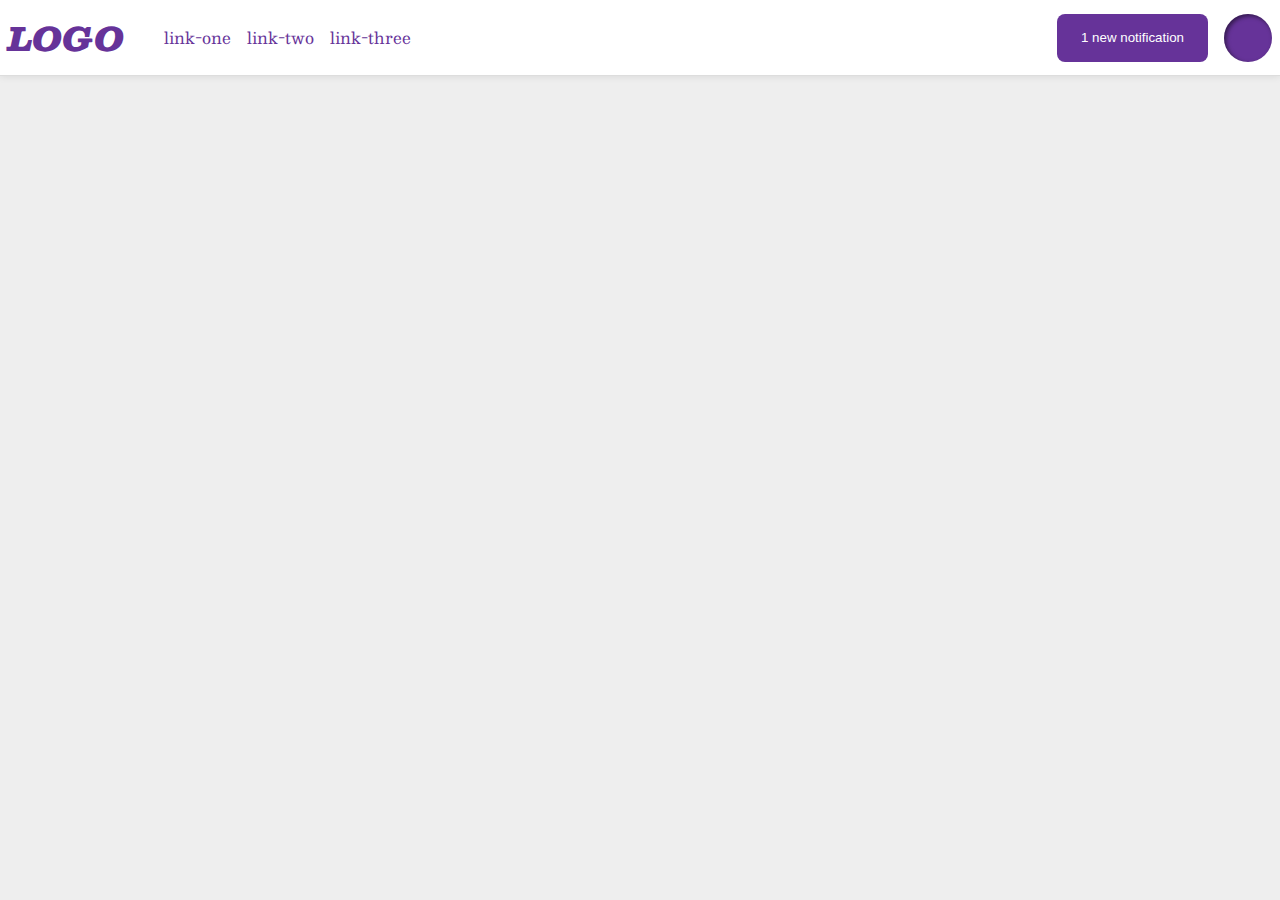
<file: flex/03-flex-header-2/index.html>
<!DOCTYPE html>
<html lang="en">
  <head>
    <meta charset="UTF-8">
    <meta http-equiv="X-UA-Compatible" content="IE=edge">
    <meta name="viewport" content="width=device-width, initial-scale=1.0">
    <title>Flex Header 2</title>
    <link rel="stylesheet" href="style.css">
  </head>
  <body>
    <div class="header">

      <div class="logo">
        LOGO
      </div>

      <div class="left-container">
        <ul class="links">
          <li><a href="google.com">link-one</a></li>
          <li><a href="google.com">link-two</a></li>
          <li><a href="google.com">link-three</a></li>
        </ul>
      </div>
      
      <div class="right-container">
        <button class="notifications">
          1 new notification
        </button>
        <div class="profile-image"></div>
      </div>
      
    </div>
  </body>
</html>
</file>
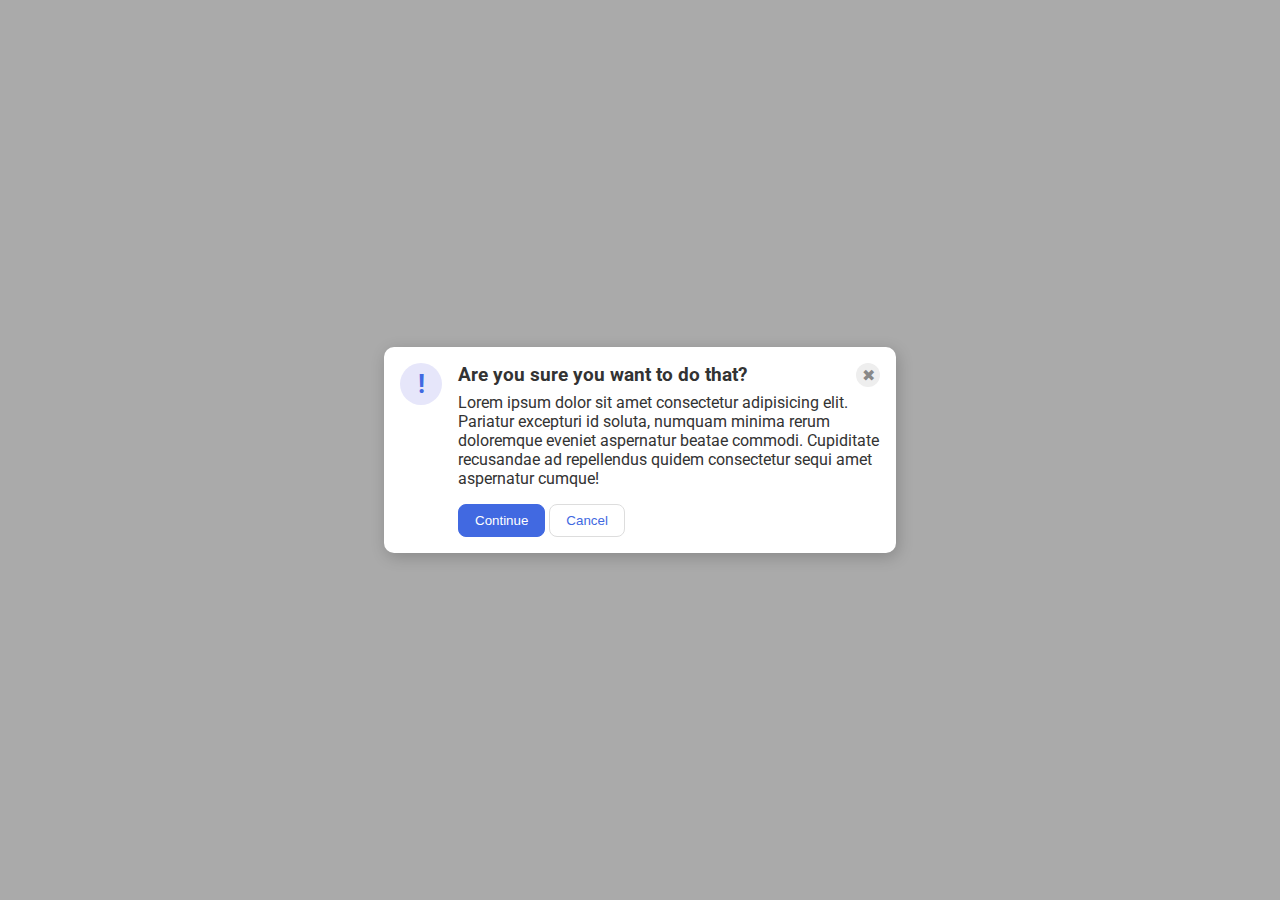
<file: flex/05-flex-modal/index.html>
<!DOCTYPE html>
<html lang="en">
  <head>
    <meta charset="UTF-8">
    <meta http-equiv="X-UA-Compatible" content="IE=edge">
    <meta name="viewport" content="width=device-width, initial-scale=1.0">
    <link rel="stylesheet" href="style.css">
    <title>Modal</title>
  </head>
  <body>
    <div class="modal">
      <div class="icon">!</div>
      <div class="main">
        
        <div class="top">
          <div class="header">Are you sure you want to do that?</div>
          <div class="close-button">✖</div>
        </div>
        
        <div class="text">Lorem ipsum dolor sit amet consectetur adipisicing elit. Pariatur excepturi id soluta, numquam minima
          rerum doloremque eveniet aspernatur beatae commodi. Cupiditate recusandae ad repellendus quidem consectetur sequi amet
          aspernatur cumque!</div>
        <button class="continue">Continue</button>
        <button class="cancel">Cancel</button>
      </div>
      
    </div>
  </body>
</html>
</file>
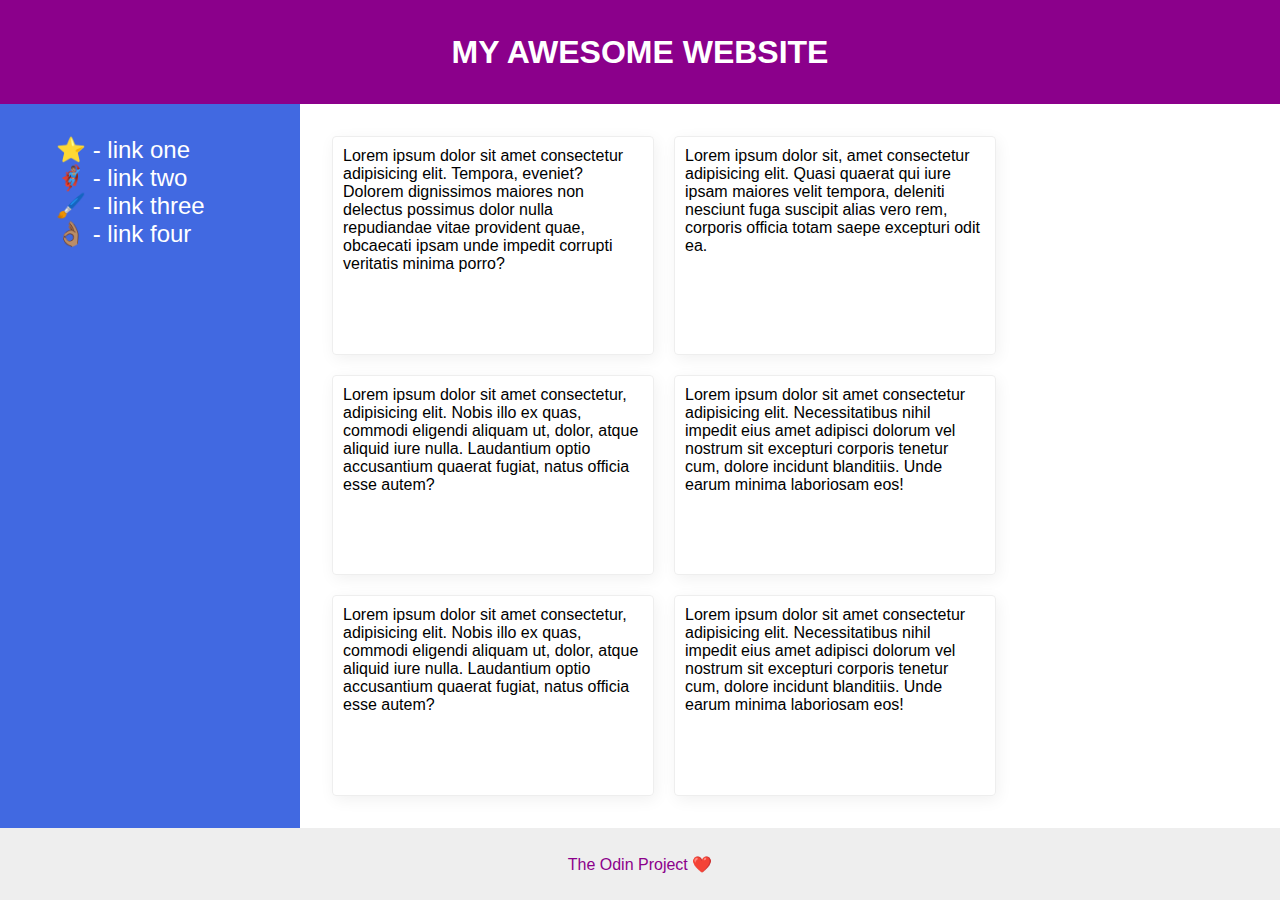
<file: flex/07-flex-layout-2/index.html>
<!DOCTYPE html>
<html lang="en">
  <head>
    <meta charset="UTF-8">
    <meta http-equiv="X-UA-Compatible" content="IE=edge">
    <meta name="viewport" content="width=device-width, initial-scale=1.0">
    <title>The Holy Grail</title>
    <link rel="stylesheet" href="style.css">
  </head>
  <body>

    <div class="header">
      MY AWESOME WEBSITE
    </div>

    <div class="content">
      <div class="sidebar">
        <ul>
          <li><a href="#">⭐ - link one</a></li>
          <li><a href="#">🦸🏽‍♂️ - link two</a></li>
          <li><a href="#">🖌️ - link three</a></li>
          <li><a href="#">👌🏽 - link four</a></li>
        </ul>
      </div>
      
      <div class="cards">
        <div class="card">Lorem ipsum dolor sit amet consectetur adipisicing elit. Tempora, eveniet? Dolorem dignissimos maiores
          non delectus possimus dolor nulla repudiandae vitae provident quae, obcaecati ipsam unde impedit corrupti veritatis
          minima porro?</div>
        <div class="card">Lorem ipsum dolor sit, amet consectetur adipisicing elit. Quasi quaerat qui iure ipsam maiores velit
          tempora, deleniti nesciunt fuga suscipit alias vero rem, corporis officia totam saepe excepturi odit ea.</div>
        <div class="card">Lorem ipsum dolor sit amet consectetur, adipisicing elit. Nobis illo ex quas, commodi eligendi aliquam
          ut, dolor, atque aliquid iure nulla. Laudantium optio accusantium quaerat fugiat, natus officia esse autem?</div>
        <div class="card">Lorem ipsum dolor sit amet consectetur adipisicing elit. Necessitatibus nihil impedit eius amet
          adipisci dolorum vel nostrum sit excepturi corporis tenetur cum, dolore incidunt blanditiis. Unde earum minima
          laboriosam eos!</div>
        <div class="card">Lorem ipsum dolor sit amet consectetur, adipisicing elit. Nobis illo ex quas, commodi eligendi aliquam
          ut, dolor, atque aliquid iure nulla. Laudantium optio accusantium quaerat fugiat, natus officia esse autem?</div>
        <div class="card">Lorem ipsum dolor sit amet consectetur adipisicing elit. Necessitatibus nihil impedit eius amet
          adipisci dolorum vel nostrum sit excepturi corporis tenetur cum, dolore incidunt blanditiis. Unde earum minima
          laboriosam eos!</div>
        </div>
      </div>
      
    <div class="footer">
      The Odin Project ❤️
    </div>
  </body>
</html>
</file>
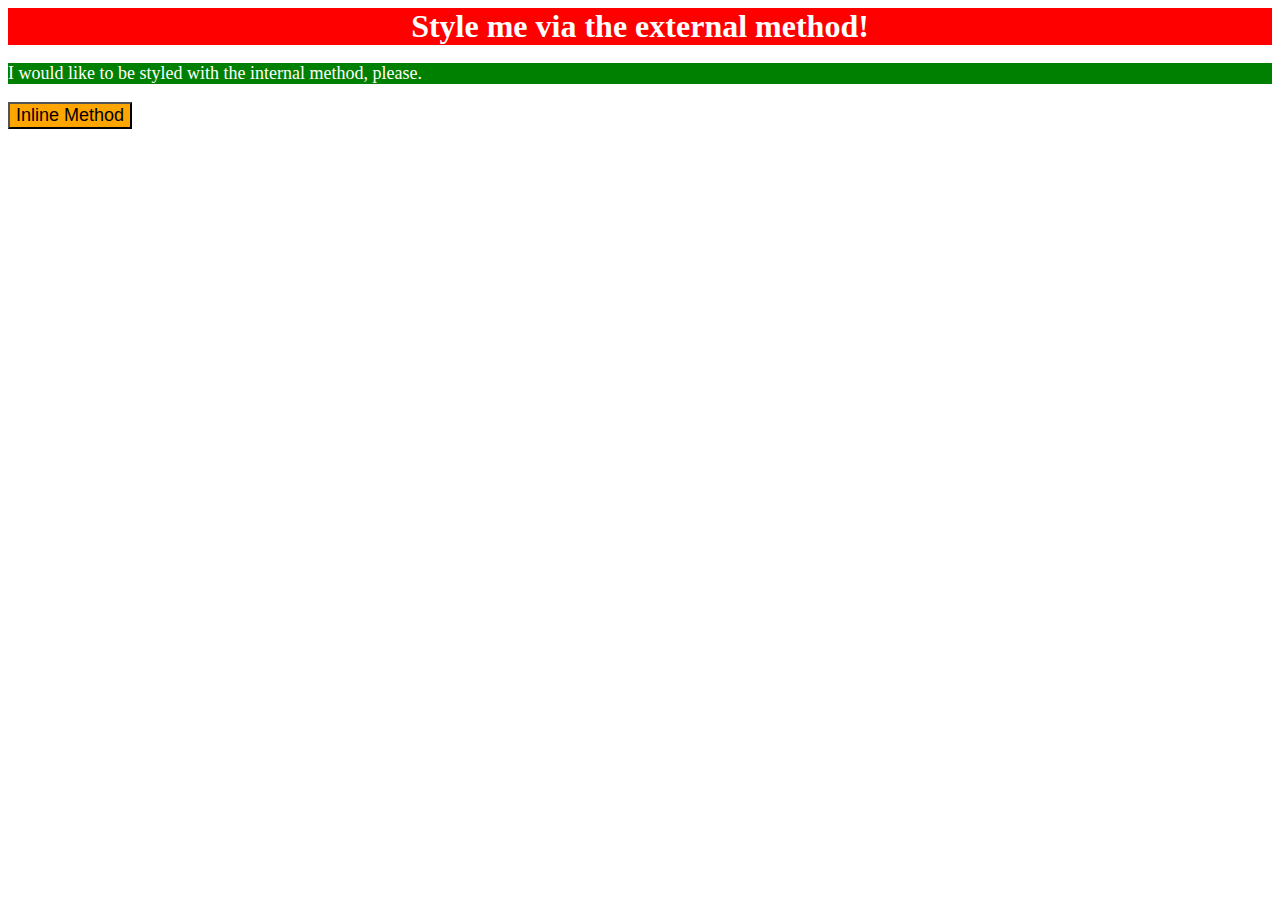
<file: foundations/01-css-methods/index.html>
<!DOCTYPE html>
<html lang="en">
  <head>
    <meta charset="UTF-8">
    <meta http-equiv="X-UA-Compatible" content="IE=edge">
    <meta name="viewport" content="width=device-width, initial-scale=1.0">
    <title>Methods for Adding CSS</title>
    <link rel="stylesheet" href="styles.css">
    <style>
      p {
        background-color:green;
        color: white;
        font-size: 18px;
      }
    </style>
  </head>
  <body>
    <div>Style me via the external method!</div>
    <p>I would like to be styled with the internal method, please.</p>
    <button style="background-color: orange; font-size: 18px;">Inline Method</button>
  </body>
</html>
</file>
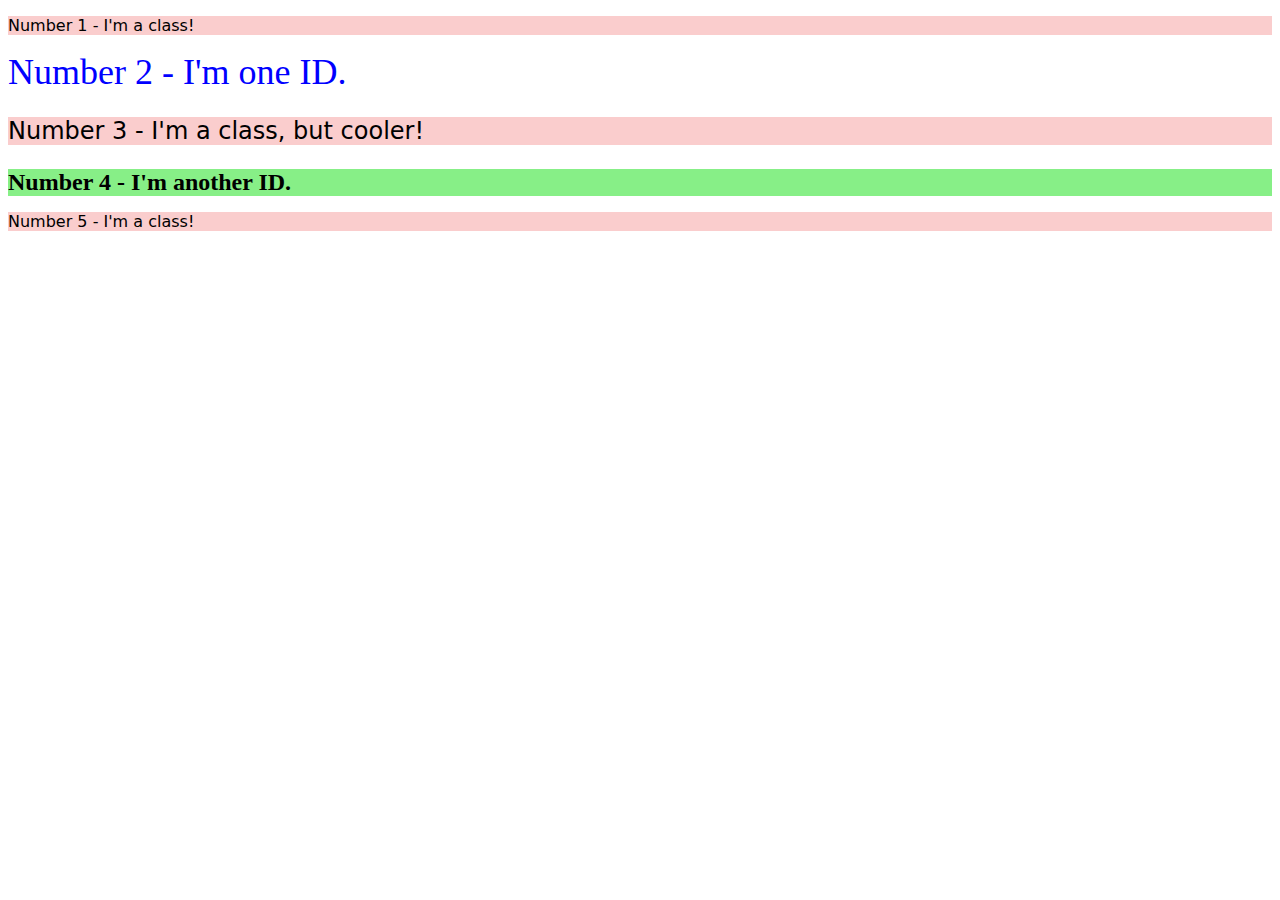
<file: foundations/02-class-id-selectors/index.html>
<!DOCTYPE html>
<html lang="en">
  <head>
    <meta charset="UTF-8">
    <meta http-equiv="X-UA-Compatible" content="IE=edge">
    <meta name="viewport" content="width=device-width, initial-scale=1.0">
    <title>Class and ID Selectors</title>
    <link rel="stylesheet" href="style.css">
  </head>
  <body>
    <p class="odd">Number 1 - I'm a class!</p>
    <div id="line2">Number 2 - I'm one ID.</div>
    <p class="odd cool">Number 3 - I'm a class, but cooler!</p>
    <div id="line4">Number 4 - I'm another ID.</div>
    <p class="odd">Number 5 - I'm a class!</p>
  </body>
</html>
</file>
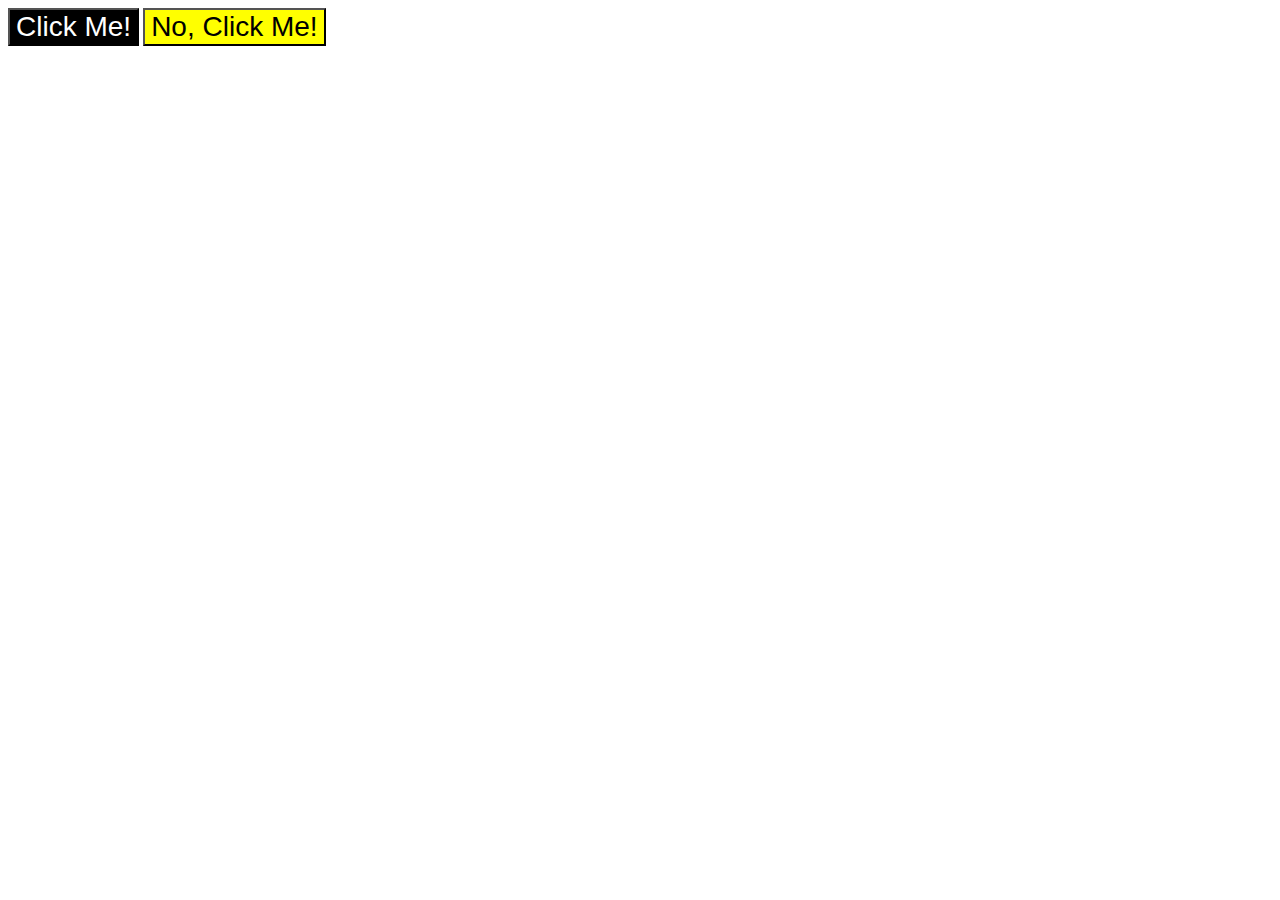
<file: foundations/03-grouping-selectors/index.html>
<!DOCTYPE html>
<html lang="en">
  <head>
    <meta charset="UTF-8">
    <meta http-equiv="X-UA-Compatible" content="IE=edge">
    <meta name="viewport" content="width=device-width, initial-scale=1.0">
    <title>Grouping Selectors</title>
    <link rel="stylesheet" href="style.css">
  </head>
  <body>
    <button class="black">Click Me!</button>
    <button class="yellow">No, Click Me!</button>
  </body>
</html>
</file>
<file: flex/03-flex-header-2/style.css>
/* this is some magical font-importing.  
you'll learn about it later. */
@import url('https://fonts.googleapis.com/css2?family=Besley:ital,wght@0,400;1,900&display=swap');

body {
  margin: 0;
  background: #eee;
  font-family: Besley, serif;
}

.header {
  background: white;
  border-bottom: 1px solid #ddd;
  box-shadow: 0 0 8px rgba(0,0,0,.1);
  display: flex;
  align-items: center;
  padding: 8px;
}

.right-container {
  display: flex;
  margin-left: auto;
  gap: 16px;
}
.profile-image {
  background: rebeccapurple;
  box-shadow: inset 2px 2px 4px rgba(0,0,0,.5);
  border-radius: 50%;
  width: 48px;
  height: 48px;
}

.logo {
  color: rebeccapurple;
  font-size: 32px;
  font-weight: 900;
  font-style: italic;
}

button {
  border: none;
  border-radius: 8px;
  background: rebeccapurple;
  color: white;
  padding: 8px 24px;
}

a {
  /* this removes the line under our links */
  text-decoration: none;
  color: rebeccapurple;
}

ul {
  list-style-type: none;
  display: flex;
  gap: 16px;
}
</file>
<file: flex/05-flex-modal/style.css>
@import url('https://fonts.googleapis.com/css2?family=Roboto:wght@400;700&display=swap');

html, body {
  height: 100%;
}

body {
  font-family: Roboto, sans-serif;
  margin: 0;
  background: #aaa;
  color: #333;
  /* I'll give you this one for free lol */
  display: flex;
  align-items: center;
  justify-content: center;
}

.modal {
  background: white;
  width: 480px;
  border-radius: 10px;
  box-shadow: 2px 4px 16px rgba(0,0,0,.2);
  padding: 16px;
  display: flex;
  gap: 16px;
}

.top {
  display: flex;
  height: 30px;
  justify-content: space-between;
  vertical-align: top;
}

.header {
  font-weight: bold;
  font-size: larger;
}

.text {
  margin-bottom: 16px;
}

.icon {
  color: royalblue;
  font-size: 26px;
  font-weight: 700;
  background: lavender;
  width: 42px;
  height: 42px;
  border-radius: 50%;
  display: flex;
  align-items: center;
  justify-content: center;
  flex-shrink: 0;
}

.close-button {
  background: #eee;
  border-radius: 50%;
  color: #888;
  font-weight: 400;
  font-size: 16px;
  height: 24px;
  width: 24px;
  display: flex;
  align-items: center;
  justify-content: center;
}

button {
  padding: 8px 16px;
  border-radius: 8px;
}

button.continue {
  background: royalblue;
  border: 1px solid royalblue;
  color: white;
}

button.cancel {
  background: white;
  border: 1px solid #ddd;
  color: royalblue;
}
</file>
<file: flex/07-flex-layout-2/style.css>
body {
  font-family: -apple-system, BlinkMacSystemFont, 'Segoe UI', Roboto, Oxygen, Ubuntu, Cantarell, 'Open Sans', 'Helvetica Neue', sans-serif;
  margin: 0;
  min-height: 100vh;
  display: flex;
  flex-direction: column;
}

.content {
  flex:1;
  display: flex;
}

.cards {
  flex: 1;
  display: flex;
  flex-wrap: wrap;
  padding: 32px;
  gap: 20px;
}

.header {
  height: 72px;
  background: darkmagenta;
  color: white;
  font-size: 32px;
  font-weight: 900;
  padding: 16px;
  display: flex;
  justify-content: center;
  align-items: center;
}

.footer {
  height: 72px;
  background: #eee;
  color: darkmagenta;
  display: flex;
  justify-content: center;
  align-items: center;
}

.sidebar {
  width: 300px;
  background: royalblue;
  box-sizing: border-box;
  padding: 16px;
  width: 300px;
  flex-shrink: 0;
}

.card {
  border: 1px solid #eee;
  box-shadow: 2px 4px 16px rgba(0,0,0,.06);
  border-radius: 4px;
  width: 300px;
  height: auto;
  padding: 10px;
}

ul {
  list-style: none;
}

a {
  text-decoration: none;
  color: white;
  font-size: 24px;
}
</file>
<file: foundations/01-css-methods/styles.css>
div {
    background-color: red;
    color: white;
    font-size: 32px;
    text-align: center;
    font-weight: bold;
}
</file>
<file: foundations/02-class-id-selectors/style.css>
.odd {
    background-color: rgb(250, 205, 205);
    font-family: Verdana, "DejaVu Sans", sans-serif;
}

#line2 {
    color: rgb(0, 0, 255);
    font-size: 36px;
}

.odd.cool {
    font-size: 24px;
}

#line4 {
    background-color: rgb(135, 239, 135);
    font-size: 24px;
    font-weight: bold;
}
</file>
<file: foundations/03-grouping-selectors/style.css>
.black,
.yellow {
    font-size: 28px;
    font-family: Helvetica, "Times New Roman", sans-serif;
}

.black {
    background-color: #000000;
    color: #ffffff;
}

.yellow {
    background-color: #ffff00;
}
</file>
